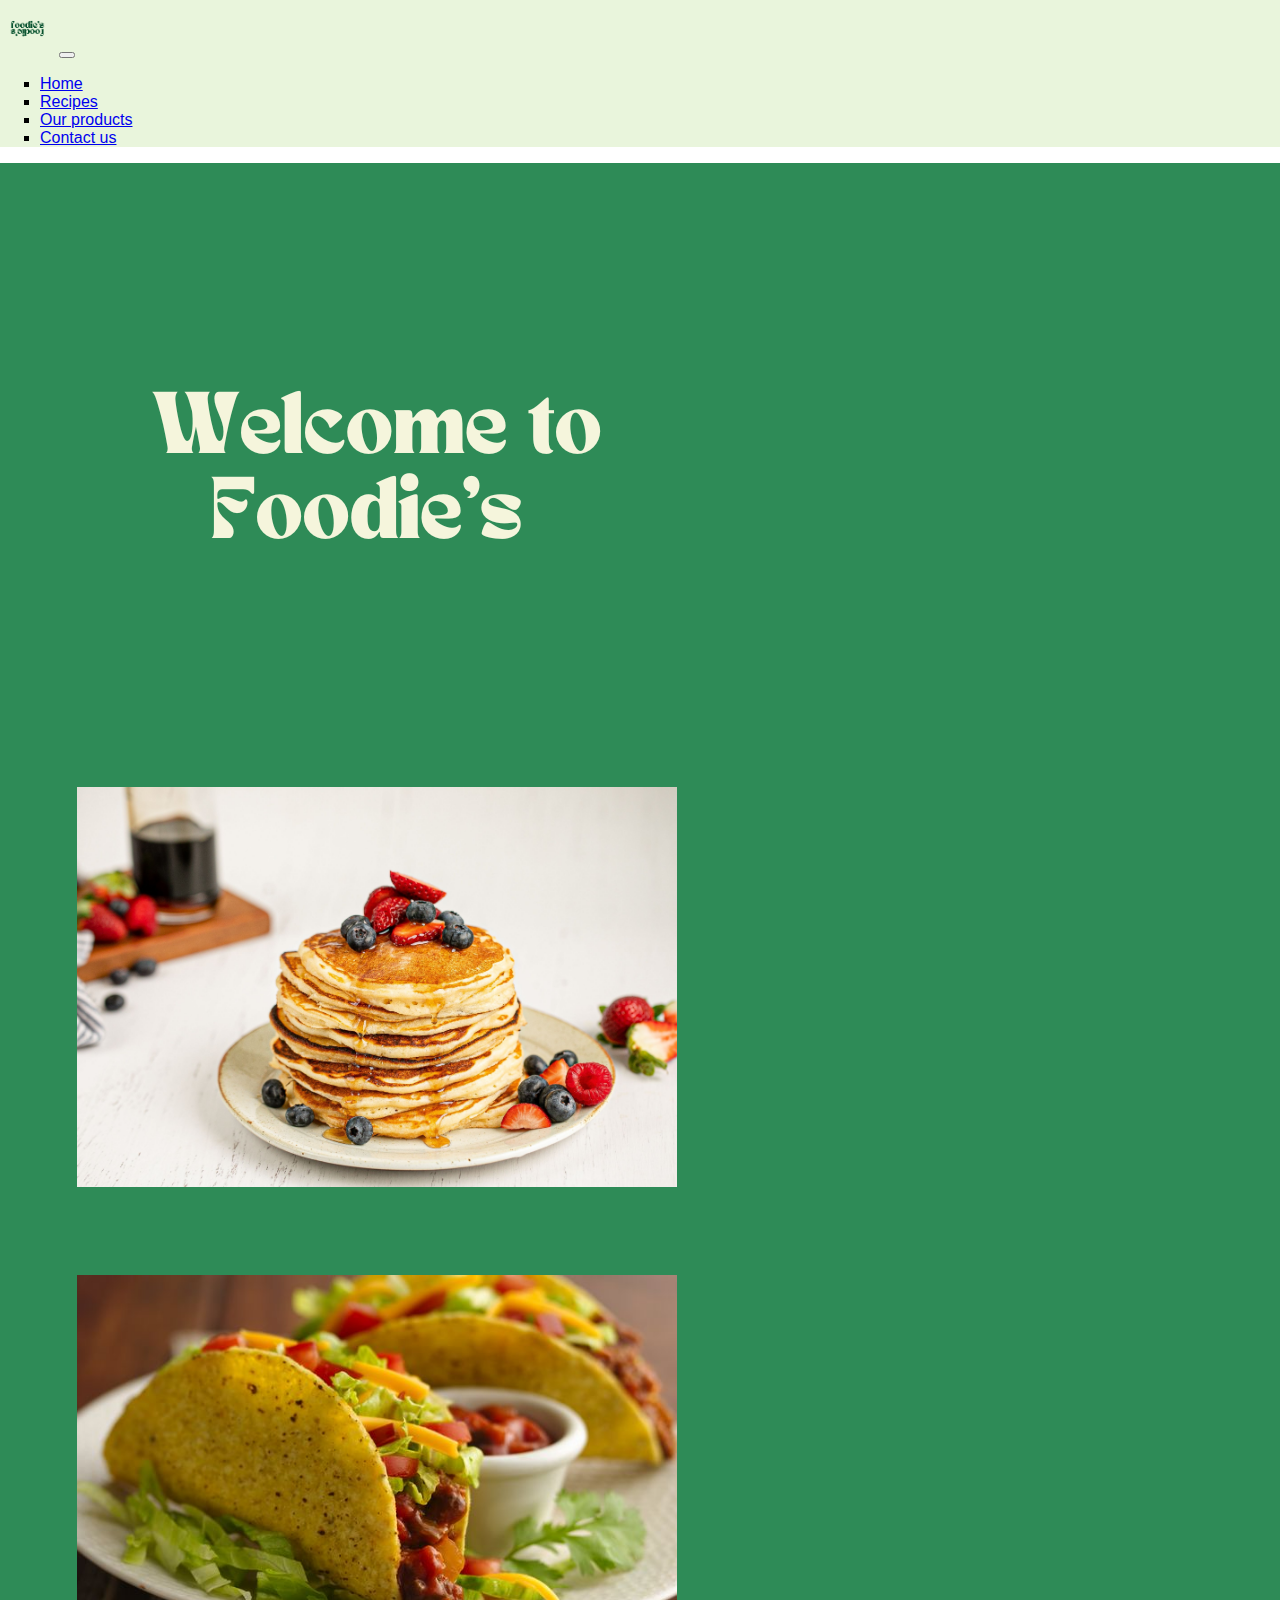
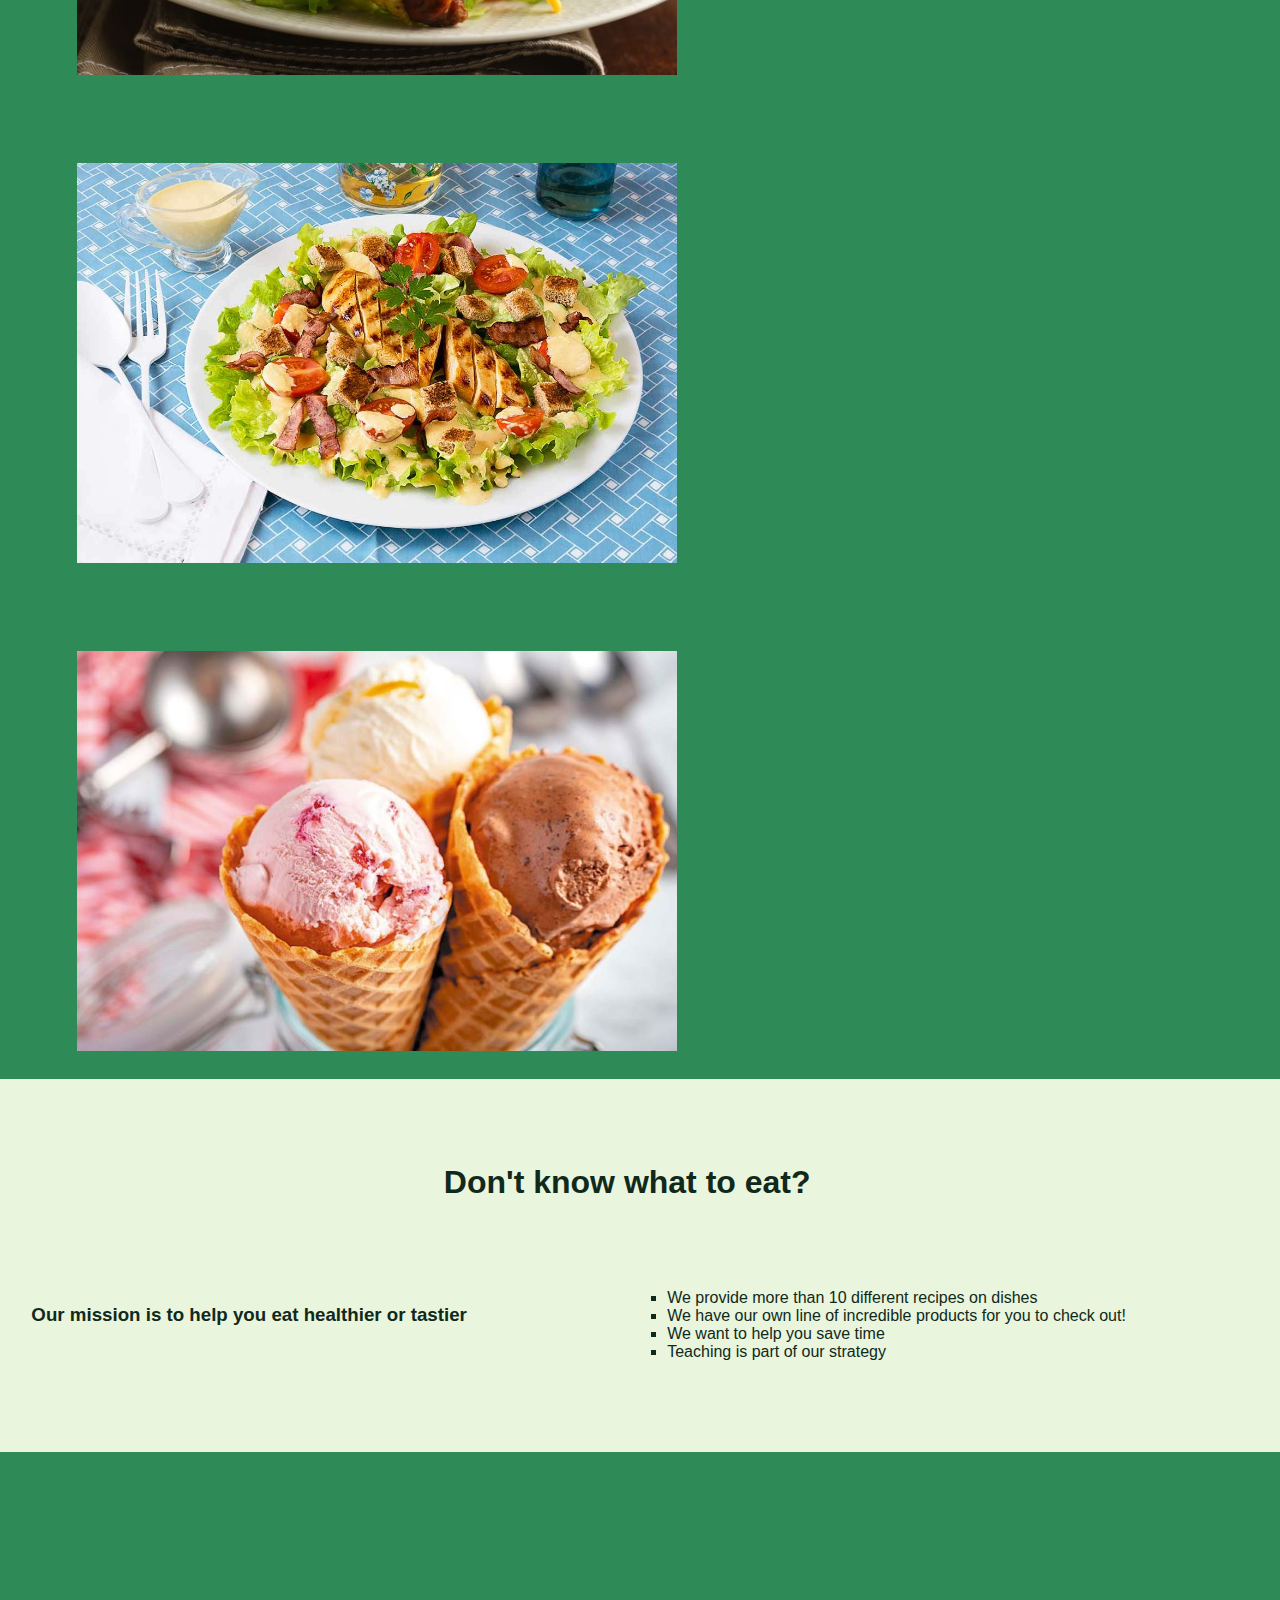
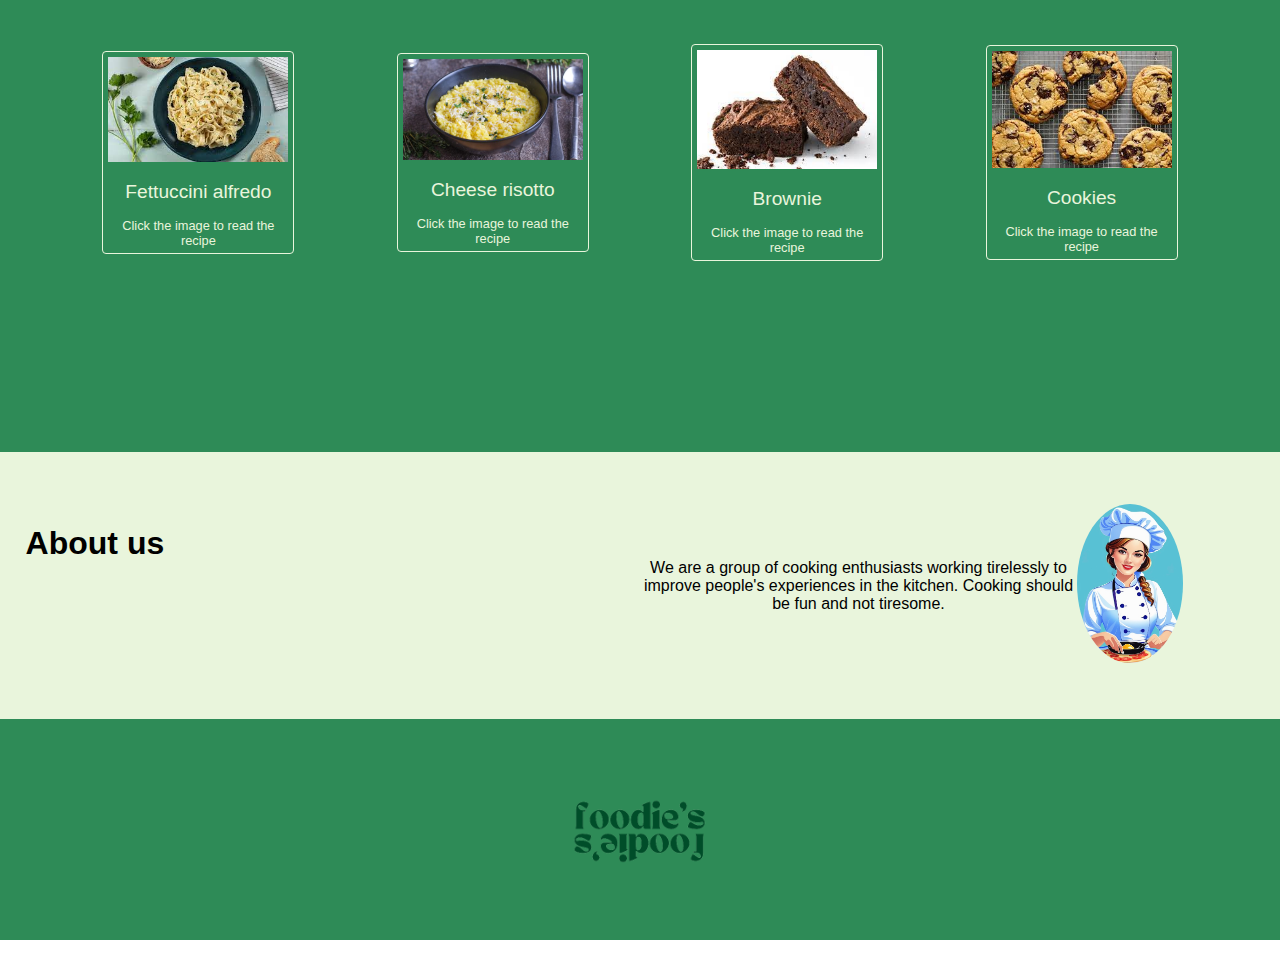
<file: index.html>
<!DOCTYPE html>
<html lang="en">
<head>
    <meta charset="UTF-8">
    <meta http-equiv="X-UA-Compatible" content="IE=edge">
    <meta name="viewport" content="width=device-width, initial-scale=1.0">
    <title>Foodie's</title>

    <link href="https://cdn.jsdelivr.net/npm/bootstrap@5.3.2/dist/css/bootstrap.min.css" rel="stylesheet" integrity="sha384-T3c6CoIi6uLrA9TneNEoa7RxnatzjcDSCmG1MXxSR1GAsXEV/Dwwykc2MPK8M2HN" crossorigin="anonymous">
<script src="https://cdn.jsdelivr.net/npm/bootstrap@5.3.2/dist/js/bootstrap.bundle.min.js" integrity="sha384-C6RzsynM9kWDrMNeT87bh95OGNyZPhcTNXj1NW7RuBCsyN/o0jlpcV8Qyq46cDfL" crossorigin="anonymous"></script>
<link rel="stylesheet" href="style.css">


</head>


<body>
  <nav class="navbar  navbar-expand-lg " style="background-color:  #e9f5dc;">
    <div class="container-fluid">
      <img src="imagen/logo_foddies-removebg-preview.png " alt="logotipo" width="55" height="55" class="logotipoo">
      <button class="navbar-toggler" type="button" data-bs-toggle="collapse" data-bs-target="#navbarSupportedContent" aria-controls="navbarSupportedContent" aria-expanded="false" aria-label="Toggle navigation">
        <span class="navbar-toggler-icon"></span>
      </button>
      <div class="collapse navbar-collapse" id="navbarSupportedContent">
        <ul class="navbar-nav me-auto mb-2 mb-lg-0">
          <li class="nav-item">
            <a class="nav-link active" aria-current="page" href="index.html">Home</a>
          </li>
          <li class="nav-item">
            <a class="nav-link" href="recipes.html">Recipes</a>
          </li>
          <li class="nav-item">
            <a class="nav-link" href="our products.html">Our products</a>
          </li>
          <li class="nav-item">
            <a class="nav-link" href="contact us.html">Contact us</a>
          </li>
            </ul>
            </div>
    </div>
          </nav>  
           



      
    <div class="division1"> 
        <div class="container">
          <div class="row">
            <div class="col">
            <div class="seccion1"> 
              <div class="log.foodies"> 
              <img src="imagen/Copia de foodies 2.png " alt="logotipo"  >               
           </div>
          </div>
              
            </div>
            <div class="col">
              <div id="carouselExampleSlidesOnly" class="carousel slide" data-bs-ride="carousel">

                <div class="carousel-inner">
                  <div class="carousel-item active" data-bs-interval="3000">
                    <img src="./imagen/buttermilk_pancakes_final-607368-1.jpeg" class="d-block w-100" alt="pancakes">
                    <div class="carousel-caption d-none d-md-block">
                      
                    </div>
                  </div>
                  <div class="carousel-item" data-bs-interval="3000">
                    <img src="./imagen/e59f255c-7498-4b84-9c9d-e578bf5d88fc.jpeg" class="d-block w-100" alt="tacos">
                    <div class="carousel-caption d-none d-md-block">
              
                    </div>
                  </div>
                  <div class="carousel-item" data-bs-interval="3000">
                    <img src="./imagen/ensalada-cesar.jpeg" class="d-block w-100" alt="ensalada cesar">
                    <div class="carousel-caption d-none d-md-block">
                    </div>
                    </div>
                  <div class="carousel-item" data-bs-interval="3000">
                        <img src="./imagen/heado.jpg" class="d-block w-100" alt="helado">
                        <div class="carousel-caption d-none d-md-block">
                      
                    </div>
                  </div>

              </div>  
                  
                  
                
              </div>
            </div>
          </div>
          
        </div>
          
         
        
    </div> 

    <div class="division2"> 
      <div class="container2">
        <h1 class="titulo principal" > Don't know what to eat? </h1>
              
             
                <div class="gridd"> 
                  <div><h3 id="mision"> Our mission is to help you eat healthier or tastier  </h3> 
                  </div>  
                
                  <div><ul class="bulletmision" >
                  <li > We provide more than 10 different recipes on dishes </li>
                  <li > We have our own line of incredible products for you to check out!</li>
                  <li> We want to help you save time </li>
                  <li > Teaching is part of our strategy </li>
                </ul>
                  </div>

    </div>              
     </div>
    </div>
    <div class="division3"> 
      <!-- <div> 
        <h1>Some of our favourites</h1>
      </div> -->
      
      <div class="gallery">
        <a target="_blank" href="recipes.html">
          <img src="/imagen/fetuccinii .jpg" alt="fetuccini alfredo" >
        </a>
        <div class="desc">Fettuccini alfredo</div>
        <div class="desc2">Click the image to read the recipe</div>
      </div> 
  

  
      <div class="gallery">
      <a target="_blank" href="recipes.html"> 
        <img src="/imagen/risotto-de-queso-655x368.jpg" alt="Risotto" >
      </a>
      <div class="desc">Cheese risotto</div>
      <div class="desc2">Click the image to read the recipe</div>
      </div>
  
    
    
    
      <div class="gallery">
      <a target="_blank" href="recipes.html">
        <img src="imagen/browniess.jpg" alt="Brownies"> 
      </a>
      <div class="desc">Brownie</div>
      <div class="desc2">Click the image to read the recipe</div>
      </div>
 
    
    
     <div class="gallery">
      <a target="_blank" href="recipes.html">
        <img src="/imagen/cookies.jpg" alt="Cookies">
      </a>
      <div class="desc">Cookies</div>
      <div class="desc2">Click the image to read the recipe</div>
      </div>       

  </div>

  <div class="division4">
    <h1 id="about">About us</h1>

    <div class="content-wrapper">
        <div class="izq">
            <p id="abtus">We are a group of cooking enthusiasts working tirelessly to improve people's experiences in the kitchen. Cooking should be fun and not tiresome.</p>
        </div>

        <div class="der">
            <img src="/imagen/chicas-cocineras_1003030-8420.jpg" class="aboutus" alt="chefs">
        </div>
</div>

      <!-- edite aca el id de about us para que vaya directo con un click del navbar -->
       

    
    
    
    
    
    </div>
    <div>
      <div class="division7">
       
          <img src="/imagen/logo_foddies-removebg-preview.png " class="logofoot" alt="logo"></p>
 
        
      </div>
      

        
</div>

    

              
                
     
    
<!--   en el about us que me lleve para abajo de la pagina -->
  <!-- si tengo cosas de tamano y color en html esta mal? -->
  <!-- hacer navbar sticky? -->
  <!-- vw para responsive text? -->
  <!-- poner titulo en recpies -->

     


   
 <script src="javascript.js"></script>      
</body>
</html>
</file>
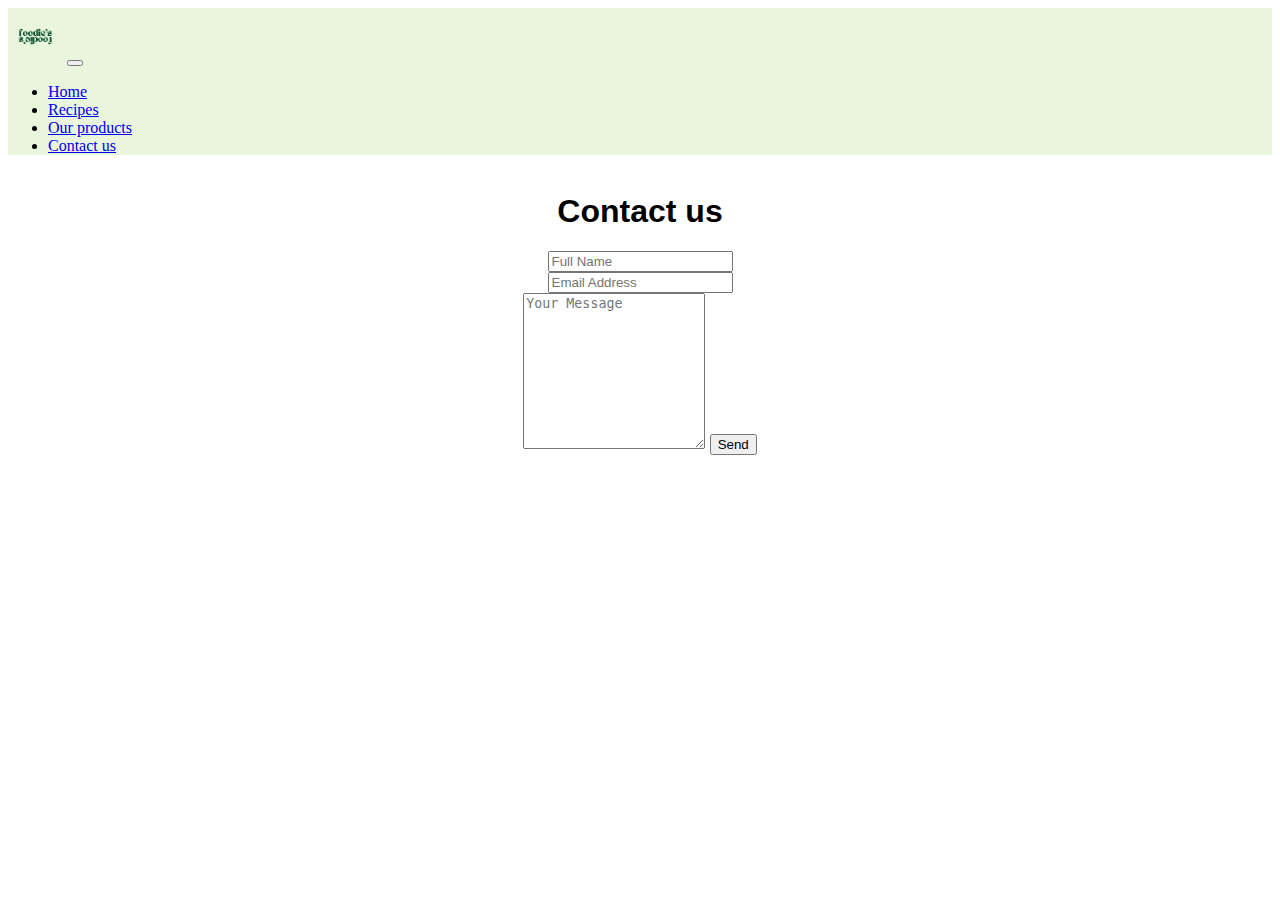
<file: contact us.html>
<!DOCTYPE html>
<html lang="en">
<head>
    <meta charset="UTF-8">
    <meta http-equiv="X-UA-Compatible" content="IE=edge">
    <meta name="viewport" content="width=device-width, initial-scale=1.0">
    <title>Document</title>
    <link rel="stylesheet" href="./contact-us.css">
    <link href="https://cdn.jsdelivr.net/npm/bootstrap@5.3.2/dist/css/bootstrap.min.css" rel="stylesheet" integrity="sha384-T3c6CoIi6uLrA9TneNEoa7RxnatzjcDSCmG1MXxSR1GAsXEV/Dwwykc2MPK8M2HN" crossorigin="anonymous">
<script src="https://cdn.jsdelivr.net/npm/bootstrap@5.3.2/dist/js/bootstrap.bundle.min.js" integrity="sha384-C6RzsynM9kWDrMNeT87bh95OGNyZPhcTNXj1NW7RuBCsyN/o0jlpcV8Qyq46cDfL" crossorigin="anonymous"></script>

</head>
<body>
    <nav class="navbar  navbar-expand-lg " style="background-color:  #e9f5dc;">
        <div class="container-fluid">
          <img src="imagen/logo_foddies-removebg-preview.png " alt="logotipo" width="55" height="55" class="logotipoo">
          <button class="navbar-toggler" type="button" data-bs-toggle="collapse" data-bs-target="#navbarSupportedContent" aria-controls="navbarSupportedContent" aria-expanded="false" aria-label="Toggle navigation">
            <span class="navbar-toggler-icon"></span>
          </button>
          <div class="collapse navbar-collapse" id="navbarSupportedContent">
            <ul class="navbar-nav me-auto mb-2 mb-lg-0">
              <li class="nav-item">
                <a class="nav-link active" aria-current="page" href="index.html">Home</a>
              </li>
              <li class="nav-item">
                <a class="nav-link" href="recipes.html">Recipes</a>
              </li>
              <li class="nav-item">
                <a class="nav-link" href="our products.html">Our products</a>
              </li>
              <li class="nav-item">
                <a class="nav-link" href="contact us.html">Contact us</a>
              </li>
                </ul>
                </div>
        </div>
              </nav>  
      
      <div class="contact">
          <h1 id="title">Contact us</h1>
          <form target="_blank" action="https://formsubmit.co/mfurio@itba.edu.ar" method= "POST">
              <div>
                <div>
                  <input type="text" name="name" class="form-control" placeholder="Full Name" required>
                </div>
                <div>
                 <input type="email" name="email" class="form-control" placeholder="Email Address" required>
                </div>
              </div>
              <textarea placeholder="Your Message" class="form-control" name="message" rows="10" required></textarea>
           <button type="submit" class="btn btn-lg btn-dark btn-block">Send</button>
          </form>
        </div>
</body>
</html>


<!-- llena este campo esta en espanoolll!!!!!!!!!!!!!!!!!!!!!! -->
</file>
<file: style.css>
body{
  margin:0;
  padding:0; 
}

.nav-link{
    font-family:'Trebuchet MS', 'Lucida Sans Unicode', 'Lucida Grande', 'Lucida Sans', Arial, sans-serif;
    

}




.division3{

  display:flex;
  flex-direction:row;
  flex-wrap:wrap;
  justify-content: space-evenly;
  height:600px;
  align-items: center;
  align-content:space-around;
  font-family: 'Trebuchet MS', 'Lucida Sans Unicode', 'Lucida Grande', 'Lucida Sans', Arial, sans-serif;
  background-color: #2E8B57;
  color: #e9f5dc;
  text-align:center;
  margin-top:0; 


}
.gallery{
  border: 1px solid #e9f5dc;
  border-radius: 4px;
  padding: 5px;
  width: 180px;  

}



.division1{
    background-color:#2E8B57 ;
    text-align: center;
    color: #e9f5dc;
    font-family: 'Trebuchet MS', 'Lucida Sans Unicode', 'Lucida Grande', 'Lucida Sans', 'Arial', 'sans-serif';  
    padding-left: 6%;
    padding-right:6%;
   

}

.logfoodies{
  width: 100%;
  height: auto;

}
.desc{
  font-size: 1.5vw;
}
.desc2{ 
  font-size: 1vw;

}
 .titulo-principal {
    font-size: 2em;          
    margin-bottom: 20px;
    margin-top:4%;
   }  

.carousel-inner .carousel-item img {
    width: 600px;  
    height: 400px; 
    object-fit: cover;
    max-width: 100%;  
    max-height: auto; 
    margin: 0 auto; 
    
}

.col{
  padding-top:5%;
}
.logo.img{
    width: 100%;
    height: auto;
    
}
.carousel-item{
    font-family:'Trebuchet MS', 'Lucida Sans Unicode', 'Lucida Grande', 'Lucida Sans', 'Arial', 'sans-serif';
    background-color: #2E8B57;
    font-size: 2em;         
    margin-bottom: 20px;   
    align-content: center; 
    padding-top: 10%;
    

}

ul {
    list-style-type: square;
}

.division2 { 
    background-color:#e9f5dc;
    text-align: center;
    color: #10291b;
    font-family:'Trebuchet MS', 'Lucida Sans Unicode', 'Lucida Grande', 'Lucida Sans', 'Arial', 'sans-serif';
    padding-top:5%;
    padding-right: 2%;
    padding-bottom: 2%;


}

.aboutus {
    width: 60%; 
    height: 60%; 
    overflow: hidden;
    border-radius: 50%; 
    align-self: center;}

#imghome {
  width: 100%;}

.container{
  margin:0;
  display: flex;}

#mision{
    text-align: left;
    margin: 5%; 
    
}

.gridd{
    padding: 50px 0;
}

.gridd {  
    display: grid;
    grid-template-columns: 1fr 1fr;
    grid-template-rows: 1fr;
    gap: 0px 0px;
    grid-auto-flow: row;
    grid-template-areas:
      ". .";
  }

.bulletmision{
    text-align: left;
}

  div.gallery:hover {
    border: 1px solid #777;
  }
  
  div.gallery img {
    width: 100%;
    height: auto;
  }
  
  div.desc {
    padding: 15px;
    text-align: center;
  } 
 /* de cual es este? */
 
  
  .columnside {
    width: 50%; 
  }
  
  .derecha{
    text-align: right; 
}

.division4{
  background-color:#e9f5dc;
  font-family:'Trebuchet MS', 'Lucida Sans Unicode', 'Lucida Grande', 'Lucida Sans', 'Arial', 'sans-serif';
  padding-top: 4%;
  padding-left:2%; 
  padding-right:2%; 
  padding-bottom:4%; 
  display: grid;
  grid-template-columns: 1fr 1fr;
  grid-template-rows: 1fr;
  gap: 0px 0px;
  grid-auto-flow: row;
  grid-template-areas: "izq der";
}

.izq { grid-area:left ; }

.der { grid-area: right; }

.content-wrapper {
  display: flex; 
  align-items: center; 
}
#abtus{
  text-align:center;
  
}
.recipeum{
  background-color: #2E8B57;
  font-family:'Trebuchet MS', 'Lucida Sans Unicode', 'Lucida Grande', 'Lucida Sans', 'Arial', 'sans-serif';
  margin-bottom: 0;  
  padding-top: 5%;
  font-size:2,5em;
  text-align:center; 
  color: #e9f5dc;
  font-weight: 500;


}
  
  
  .division7{
  text-align:center; 
  background-color: #2E8B57;
  padding-bottom:0;

  }  


.logofoot{ 
  text-align: center;
  width:17%;
  height:auto; 
  max-width: 100%;
  overflow: hidden;
  margin-top: 0; 
  margin-bottom: 0;


}

.rowsi{
  display:flex;
  flex-wrap:wrap; 
}
</file>
<file: contact-us.css>
.contact {
    margin-left: 10%;
    margin-right:10%;
    margin-top: 3%;
    text-align: center;
    font-family:'Trebuchet MS', 'Lucida Sans Unicode', 'Lucida Grande', 'Lucida Sans', 'Arial', 'sans-serif';
}

.btn{
    margin-top: 5%;
}
</file>
